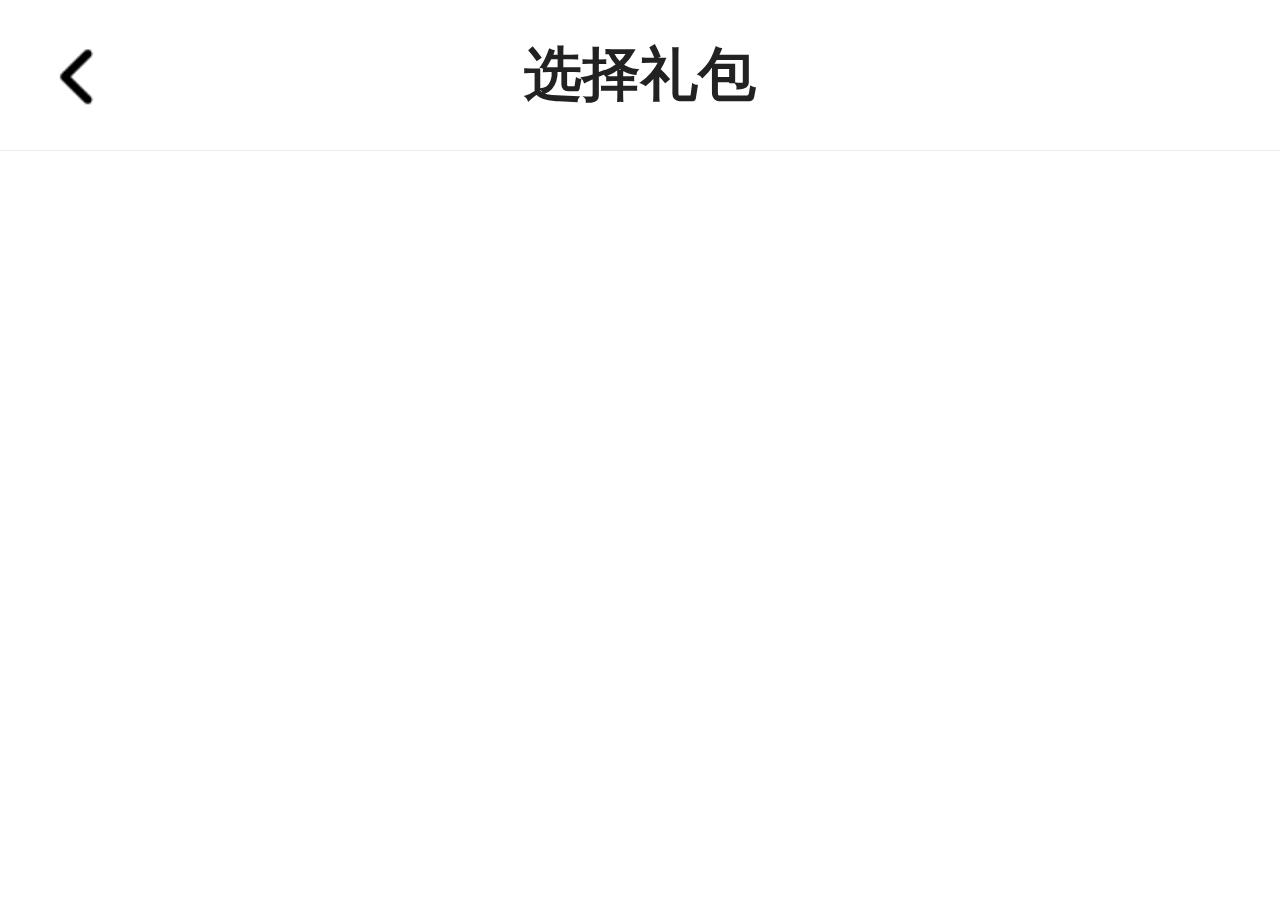
<file: h5demo/index.html>
<!DOCTYPE html>
<html>
<head>
    <meta charset="utf-8">
    <meta name="viewport" content="width=device-width, initial-scale=1, maximum-scale=1, user-scalable=no,minimal-ui, viewport-fit=cover">
    <title></title>
    <script src="./js/rem.js" type="text/javascript" charset="utf-8"></script>
    <link rel="stylesheet" type="text/css" href="./css/style.css"/>
    <link rel="stylesheet" type="text/css" href="./css/base.css"/>
</head>
<body>
    <!-- 头部 -->
    <div class="header">
        <div class="headerBox">
            <a href="javascript:history.go(-1)" class="lt"><img src="./image/lt.png" ></a>
            <h1><span>选择礼包</span></h1>
        </div>
    </div>
    <!-- 头部占位 -->
    <div class="tbzw"></div>

 <!-- 提示 -->
    <div class="tsbox">
        <div class="tisi"></div>
    </div>
</body>
</html>

<script src="./js/jquery-3.4.1.min.js" type="text/javascript" charset="utf-8"></script>
<script src="./js/base.js"></script>
</file>
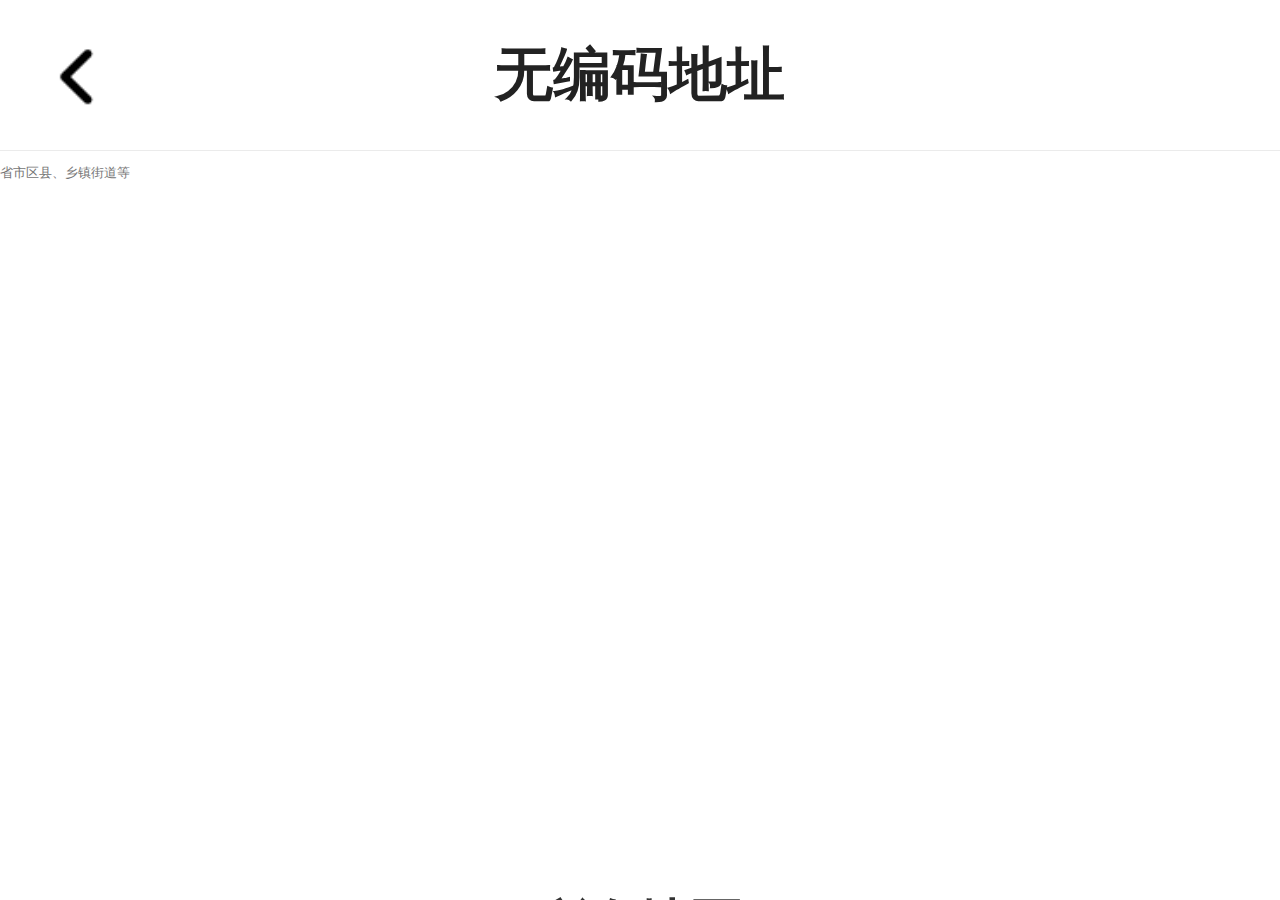
<file: h5demo/components/address/index.html>
<!DOCTYPE html>
<html>
<head>
    <meta charset="utf-8">
    <meta name="viewport" content="width=device-width, initial-scale=1, maximum-scale=1, user-scalable=no,minimal-ui, viewport-fit=cover">
    <title>无编码地址</title>
    <script src="../../js/rem.js" type="text/javascript" charset="utf-8"></script>
    <link rel="stylesheet" type="text/css" href="../../css/style.css"/>
    <link rel="stylesheet" type="text/css" href="../../css/base.css"/>
    <link rel="stylesheet" type="text/css" href="./ydui.css"/>
</head>
<body>
    <!-- 头部 -->
    <div class="header">
        <div class="headerBox">
            <a href="javascript:history.go(-1)" class="lt"><img src="../../image/lt.png" ></a>
            <h1><span>无编码地址</span></h1>
        </div>
    </div>s
    <!-- 头部占位 -->
    <div class="tbzw"></div>

    <input value="" id="J_Address" readonly class="addressInput" placeholder="省市区县、乡镇街道等" type="text">
    <!-- 提示 -->
    <div class="tsbox">
        <div class="tisi"></div>
    </div>
</body>
</html>

<script src="../../js/jquery-3.4.1.min.js" type="text/javascript" charset="utf-8"></script>
<script src="../../js/base.js"></script>
<script type="text/javascript" src="./ydui.citys.js"></script>
<script type="text/javascript" src="./ydui.js"></script>
<script>
!function () {
        var $target = $('#J_Address');
        $target.citySelect();
        $target.on('click', function (event) {
            event.stopPropagation();
            $target.citySelect('open');
        });

        $target.on('done.ydui.cityselect', function (ret) {
            $(this).val(ret.provance + ' ' + ret.city + ' ' + ret.area);
        });
    }();

</script>
</file>
<file: h5demo/css/style.css>
body,dd,div,dl,dt,form,h1,h2,h3,h4,h5,h6,html,input,li,ol,p,select,td,textarea,th,ul{margin:0;padding:0}
*{box-sizing:border-box;list-style:none;-webkit-tap-highlight-color: transparent;}
body,html{height:100%;font-size:50px;}
html{-webkit-text-size-adjust:none;}
body{font-family: 'Arial';font-size:14px;color:#333;-webkit-overflow-scrolling:touch;}
h1,h2,h3,h4,h5,h6{font-weight:400}
ol,ul{list-style:none}
img{border:0;vertical-align:middle}
a{text-decoration:none;color:#232323}
table{border-collapse:collapse;table-layout:fixed}
input,textarea{background: none;outline:0;border:0;-webkit-appearance:none;}
textarea{resize:none;overflow:auto}
.clearfix{zoom:1}
.clearfix:after{content:".";width:0;height:0;visibility:hidden;display:block;clear:both;overflow:hidden}
img{font-size: .32rem;}
</file>
<file: h5demo/css/base.css>
body {
	background: #FFFFFF;
}

.header {
	width: 100%;
	border-bottom: 1px solid #ebebeb;
	background: #FFFFFF;
	position: fixed;
	top: 0;
	left: 0;
	z-index: 999;
}

.header .headerBox {
	height: 1.17333rem;
	padding: 0 0.32rem;
	position: relative;
}

.header .headerBox .lt {
	display: block;
	width: 0.933rem;
	height: 1.173rem;
	position: absolute;
	top: 0;
	bottom: 0;
	left: 0.133rem;
	margin: auto;
}

.header .headerBox .lt img {
	display: block;
	width: 100%;
	height: 100%;
}

.header .headerBox h1 {
	width: 100%;
	height: 1.17333rem;
	font-size: 0.45333rem;
	color: #222222;
	font-weight: bold;
	text-align: center;
	display: table;
}

.header .headerBox h1 span {
	display: table-cell;
	vertical-align: middle;
}

.header .headerBox .gt {
	height: 1.17333rem;
	font-size: 0.4rem;
	display: table;
	position: absolute;
	top: 0;
	right: 0.32rem;
	bottom: 0;
	margin: auto;
}

.header .headerBox .gt a {
	color: #222222;
	display: table-cell;
	vertical-align: middle;
}

.tbzw {
	width: 100%;
	height: 1.18rem;
}



/* 提示 */
.tsbox{
	position: fixed;
	left: 0;
	top: 0;
	/* transform: translate(-50%, -50%); */
	z-index: 999;
	width: 100%;
	height: 100%;
	display: none;
	justify-content: center;
	align-items: center;
}
.tsbox .tisi{
	max-width: 80%;
	font-size: 0.4rem;
	color: #ffffff;
	line-height: 0.533rem;
	background-color: #454545;
	border-radius: 0.107rem;
	padding: 0.227rem 0.56rem;
	
}
</file>
<file: h5demo/components/address/ydui.css>
/*!
 * YDUI v1.0.0 (http://www.ydui.com)
 * Copyright 2011-2017 ydcss, Inc.
 * Licensed under MIT (https://github.com/ydcss/ydui/blob/master/LICENSE)
 */

@font-face { font-family: 'YDUI-INLAY'; src: url([data-uri]) format('truetype'); }

input[type=checkbox], input[type=radio] { vertical-align: middle; }
input::-webkit-outer-spin-button, input::-webkit-inner-spin-button {
 -webkit-appearance: none !important;
 -moz-appearance: none !important;
 margin: 0;
}
input:-webkit-autofill {
 -webkit-box-shadow: 0 0 0 1000px white inset;
}

.mask-black-dialog { background-color: rgba(0, 0, 0, 0.4); position: fixed; z-index: 1500; bottom: 0; right: 0; left: 0; top: 0; display: -webkit-box; display: -webkit-flex; display: -ms-flexbox; display: flex; -webkit-box-pack: center; -webkit-justify-content: center; -ms-flex-pack: center; justify-content: center; -webkit-box-align: center; -webkit-align-items: center; -ms-flex-align: center; align-items: center; }
.mask-black { background-color: rgba(0, 0, 0, 0.4); position: fixed; z-index: 500; bottom: 0; right: 0; left: 0; top: 0; display: -webkit-box; display: -webkit-flex; display: -ms-flexbox; display: flex; -webkit-box-pack: center; -webkit-justify-content: center; -ms-flex-pack: center; justify-content: center; -webkit-box-align: center; -webkit-align-items: center; -ms-flex-align: center; align-items: center; }
/* .mask-white { background-color: rgba(0, 0, 0, 0); position: fixed; z-index: 500; bottom: 0; right: 0; left: 0; top: 0; display: -webkit-box; display: -webkit-flex; display: -ms-flexbox; display: flex; -webkit-box-pack: center; -webkit-justify-content: center; -ms-flex-pack: center; justify-content: center; -webkit-box-align: center; -webkit-align-items: center; -ms-flex-align: center; align-items: center; } */
.m-cityselect { position: fixed; bottom: 0; left: 0; width: 100%; height: 65%; z-index: 1000; background-color: #fff;padding-bottom: constant(safe-area-inset-bottom); padding-bottom: env(safe-area-inset-bottom); -webkit-transform: translate(0, 100%); transform: translate(0, 100%); -webkit-transition: -webkit-transform .3s; transition: -webkit-transform .3s; transition: transform .3s; transition: transform .3s, -webkit-transform .3s; }
.m-cityselect.brouce-in { -webkit-transform: translate(0, 0); transform: translate(0, 0); }
.cityselect-header { position: absolute; top: 0; left: 0; width: 100%; z-index: 1; }
.cityselect-header:after { content: ''; position: absolute; z-index: 0; bottom: 0; left: 0; width: 100%; height: 1px; border-bottom: 1px solid #D9D9D9; -webkit-transform: scaleY(0.5); transform: scaleY(0.5); -webkit-transform-origin: 0 100%; transform-origin: 0 100%; }
.cityselect-title { width: 100%; font-size: .4rem; font-weight: bold; text-align: center; height: 45px; line-height: 45px; position: relative; }
.cityselect-title:after { content: ''; position: absolute; z-index: 0; bottom: 0; left: 0; width: 100%; height: 1px; border-bottom: 1px solid #B2B2B2; -webkit-transform: scaleY(0.5); transform: scaleY(0.5); -webkit-transform-origin: 0 100%; transform-origin: 0 100%; }
.cityselect-nav { width: 100%; padding-left: .2rem; overflow: hidden; display: -webkit-box; display: -webkit-flex; display: -ms-flexbox; display: flex; }
.cityselect-nav > a { font-size: .32rem; color: #222; display: block; height: 40px; line-height: 46px; padding: 0 .2rem; position: relative; margin-right: .15rem; white-space: nowrap; overflow: hidden; text-overflow: ellipsis; max-width: 40%; }
.cityselect-nav > a.crt { color: #2FC297; font-weight: bold; }
.cityselect-nav > a.crt:after { content: ''; width: 100%; height: 2px; background-color: #2FC297; position: absolute; bottom: 0; left: 0; z-index: 2; }
.cityselect-content { box-sizing: border-box; height: 100%; padding-top: 85px; width: 100%; display: -webkit-box; display: -webkit-flex; display: -ms-flexbox; display: flex; }
.cityselect-content.cityselect-move-animate { -webkit-transition: -webkit-transform .3s; transition: -webkit-transform .3s; transition: transform .3s; transition: transform .3s, -webkit-transform .3s; }
.cityselect-content.cityselect-next { -webkit-transform: translate(-50%, 0); transform: translate(-50%, 0); }
.cityselect-content.cityselect-prev { -webkit-transform: translate(0, 0); transform: translate(0, 0); }
.cityselect-content > .cityselect-item { display: block; height: inherit; width: 50%; /* for old android */
-webkit-box-flex: 0; -webkit-flex: 0 0 50%; -ms-flex: 0 0 50%; flex: 0 0 50%; overflow-y: auto; -webkit-overflow-scrolling: touch; background-color: #FFF; }
.cityselect-content > .cityselect-item::-webkit-scrollbar {
 width: 0;
}
.cityselect-content > .cityselect-item:nth-child(2n) { background-color: #F5F5F5; }
.cityselect-item-box { box-sizing: border-box; width: 100%; height: inherit; display: block; padding: 0 .4rem; }
.cityselect-item-box > a { color: #333; font-size: .32rem; height: 40px; overflow: hidden; display: -webkit-box; display: -webkit-flex; display: -ms-flexbox; display: flex; -webkit-box-align: center; -webkit-align-items: center; -ms-flex-align: center; align-items: center; width: 100%; position: relative; z-index: 1; }
.cityselect-item-box > a:before { content: ''; position: absolute; z-index: 0; bottom: 0; left: 0; width: 100%; height: 1px; border-bottom: 1px solid #D9D9D9; -webkit-transform: scaleY(0.5); transform: scaleY(0.5); -webkit-transform-origin: 0 100%; transform-origin: 0 100%; }
.cityselect-item-box > a:active { background: none;/* for firefox */
}
.cityselect-item-box > a span { -webkit-box-flex: 1; -webkit-flex: 1; -ms-flex: 1; flex: 1; display: block; }
.cityselect-item-box > a.crt { font-size: .373rem; color: #2FC297; font-weight: bold; }
.cityselect-item-box > a.crt:after { display: block; content: '\E600'; font-family: 'YDUI-INLAY'; }
</file>
